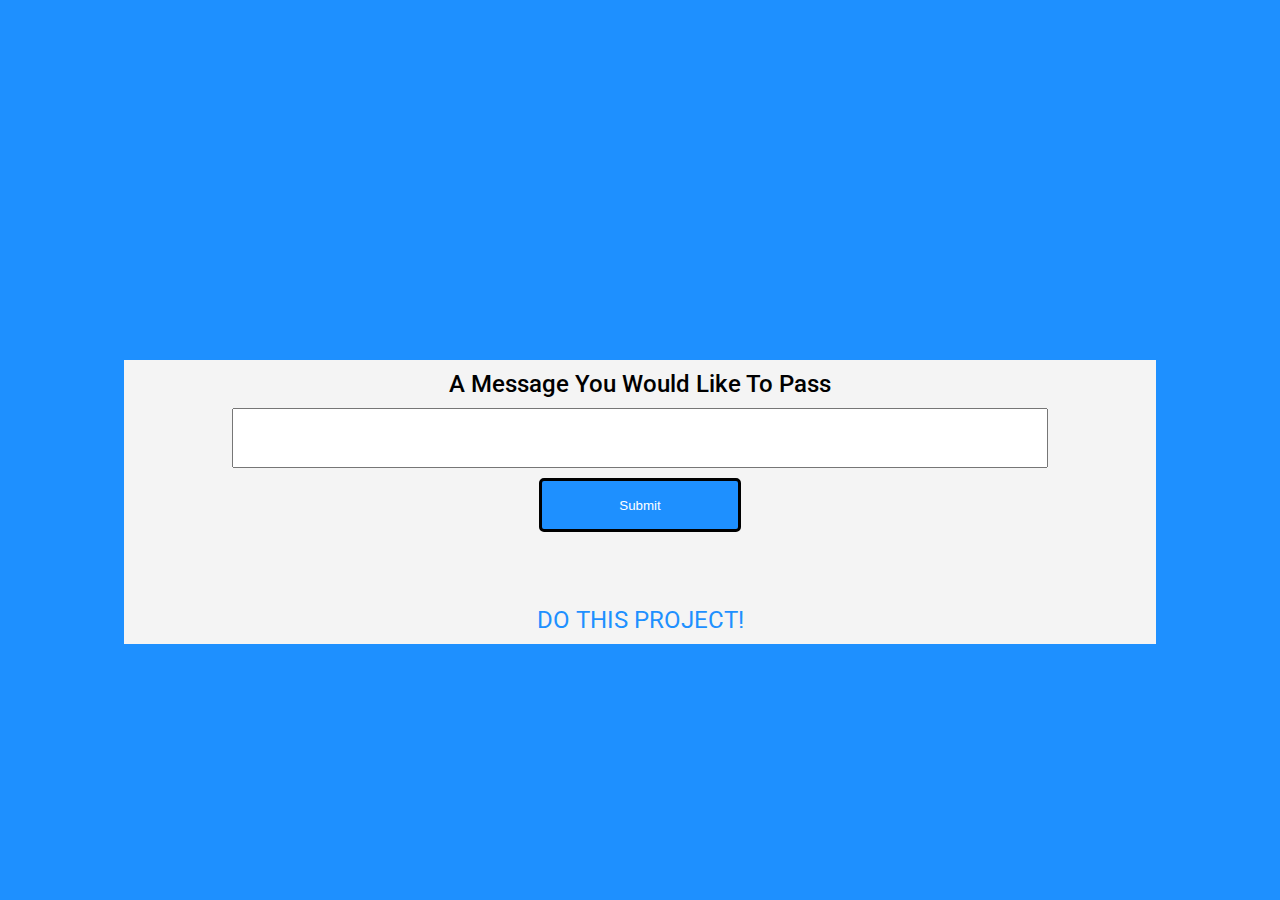
<file: a message to pass/index.html>
<!DOCTYPE html>
<html>
<head>
	<title>Message to pass</title>
	<link rel="stylesheet" type="text/css" href="styles.css">
	<link href="https://fonts.googleapis.com/css2?family=Roboto&family=Spirax&display=swap" rel="stylesheet">
	<meta charset="utf-8">
</head>
<body>
	<div id="container">
		<label id="label">A Message You Would Like To Pass</label>
		<input type="text" name="Message" id="Message">
		<input type="submit" name="submit" id="btn" value="Submit">
		<div id="textarea"></div>
		<label id="final">DO THIS PROJECT!</label>
	</div>
	<script type="text/javascript" src="main.js"></script>
</body>
</html>
</file>
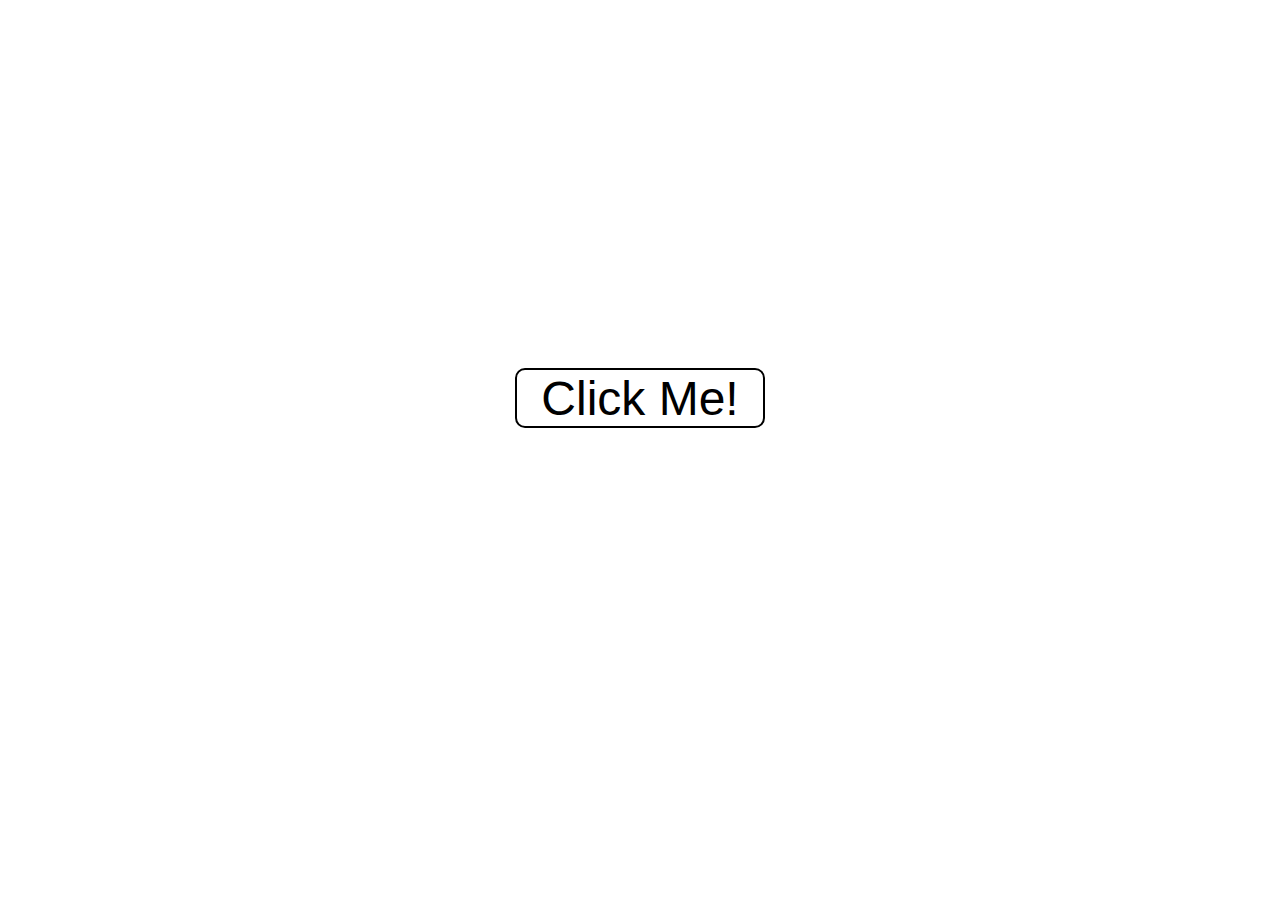
<file: color changing bg/index.html>
<!DOCTYPE html>
<html>
<head>
	<title>Color Changing Button</title>
	<link rel="stylesheet" type="text/css" href="styles.css">
	<meta charset="utf-8">
</head>
<body id="body">
	<div>
		<button id="btn">Click Me!</button>
	</div>
	<script type="text/javascript" src="./main.js">
	</script>
</body>
</html>
</file>
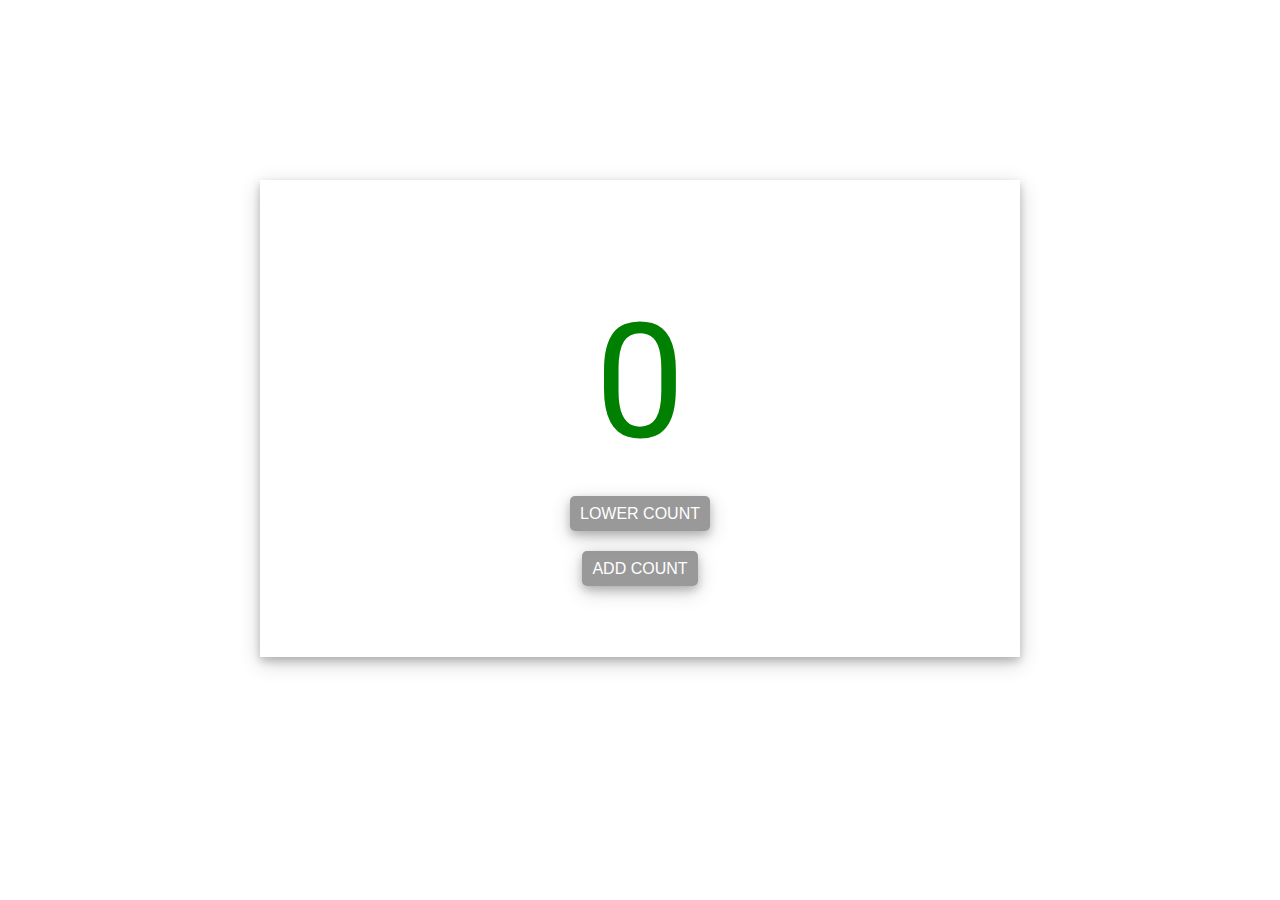
<file: Counter js/index.html>
<!DOCTYPE html>
<html>
<head>
	<title>Counter JS</title>
	<meta charset="utf-8">
	<link rel="stylesheet" type="text/css" href="styles.css">
	<link href="https://fonts.googleapis.com/css2?family=Roboto&family=Spirax&display=swap" rel="stylesheet">
</head>
<body>
	<div id="container">
		<label id="main">COUNTER</label>
		<div id="counter">
			<p id="secs">0</p>
		</div>
		<button id="lower">LOWER COUNT</button>
		<button id="add">ADD COUNT</button>	
	</div>
	<script type="text/javascript" src="main.js"></script>
</body>
</html>
</file>
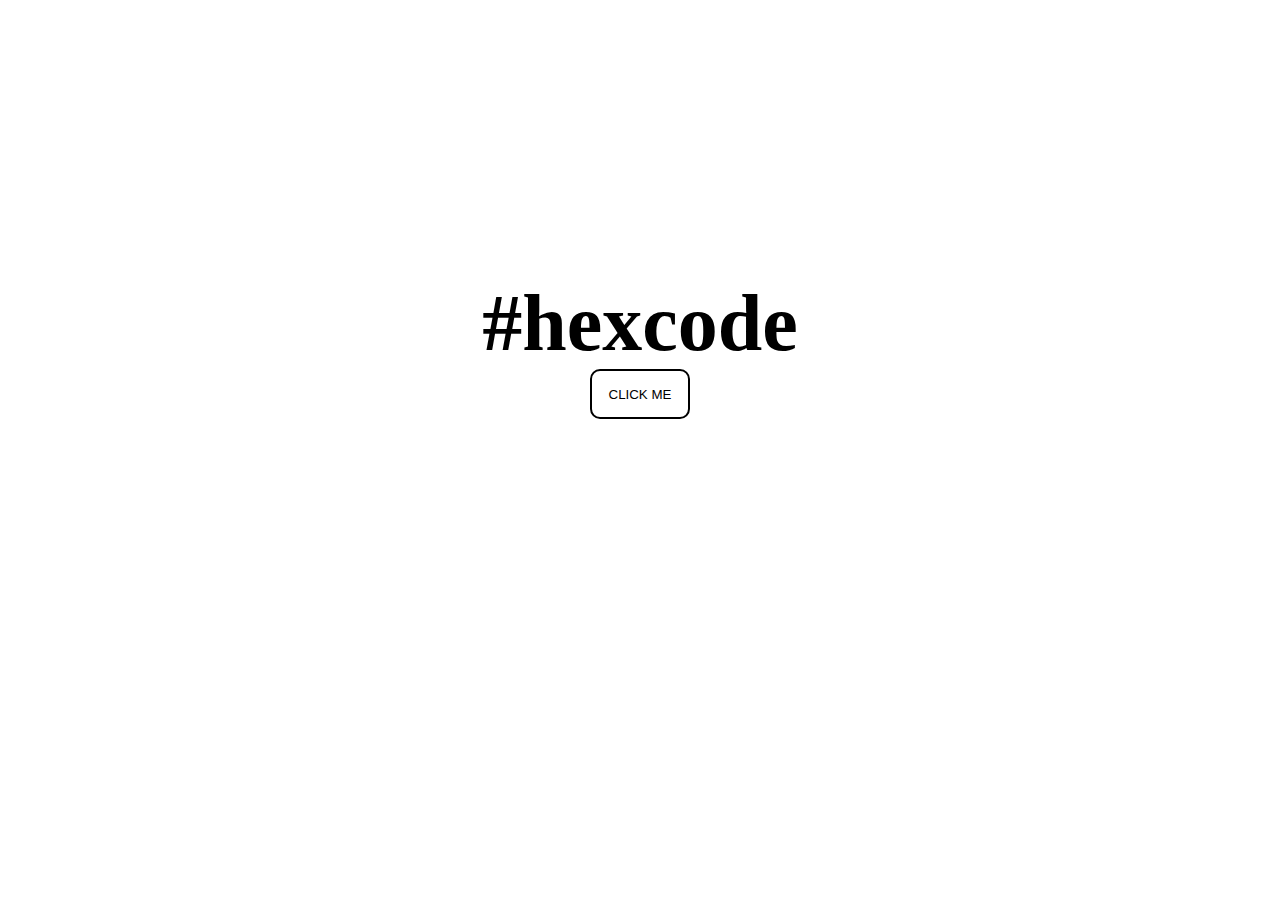
<file: hex change bg/index.html>
<!DOCTYPE html>
<html>
<head>
	<title>Hex Change Bg</title>
	<meta charset="utf-8">
	<link rel="stylesheet" type="text/css" href="styles.css">
</head>
<body id="body">
	<div id="display">	
		<h1 id="name">#hexcode</h1>
		<button id="btn">CLICK ME</button>
	</div>
	<script type="text/javascript" src="main.js"></script>
</body>
</html>
</file>
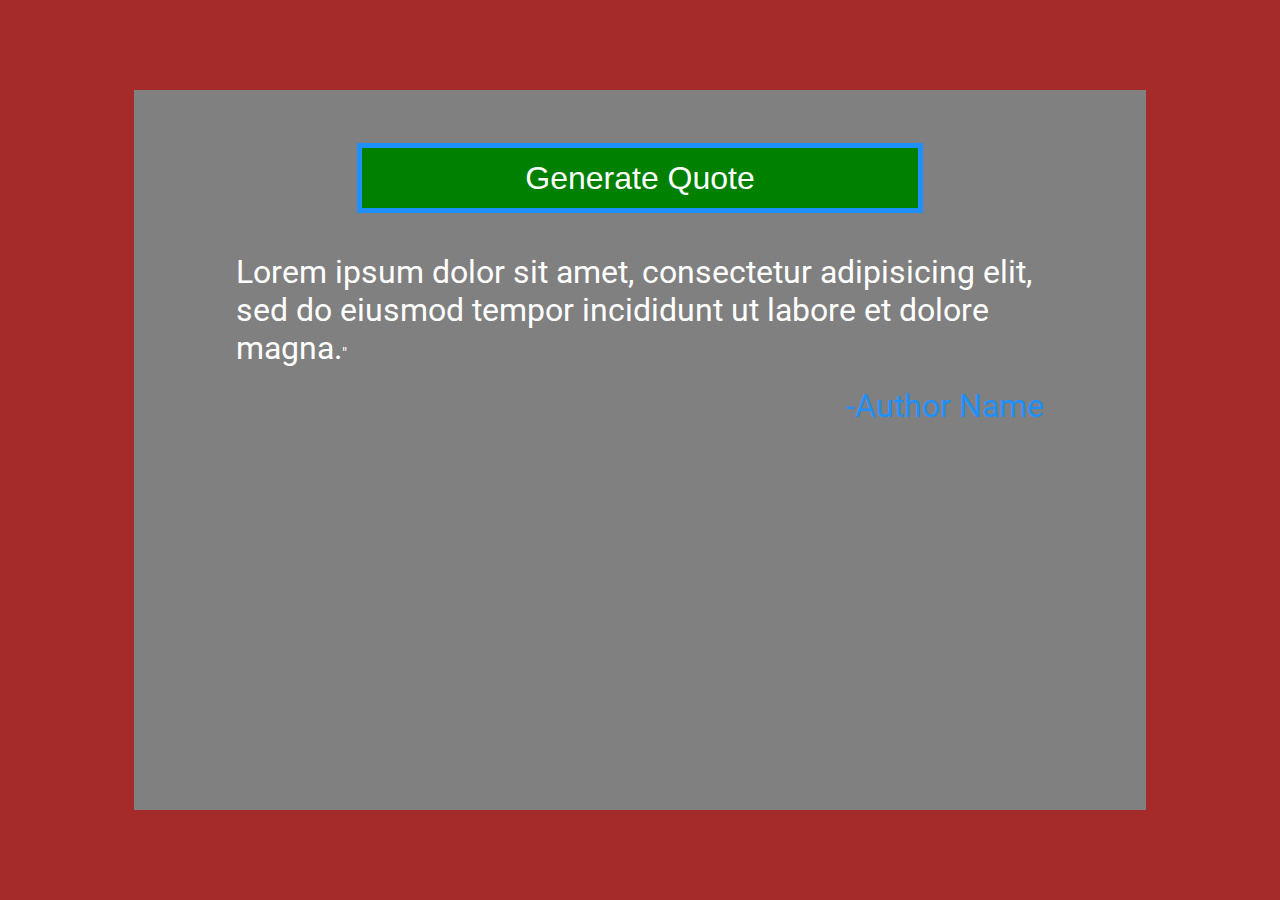
<file: random quote generator/index.html>
<!DOCTYPE html>
<html>
<head>
	<title>Quote generator</title>
	<link rel="stylesheet" type="text/css" href="styles.css">
	<meta charset="utf-8">
	<link href="https://fonts.googleapis.com/css2?family=Roboto&family=Spirax&display=swap" rel="stylesheet">
</head>
<body>
	<div id="container">
		<div id="hidden-bord">
			<button id="btn">
				Generate Quote
			</button>

			<div id="quote">
				<p><p id="item">Lorem ipsum dolor sit amet, consectetur adipisicing elit, sed do eiusmod tempor incididunt ut labore et dolore magna.</p>"</p>
			</div>

			<div id="name-block">
				<p>-<p id="name">Author Name</p></p>
			</div>
		</div>
	</div>
	
	<script type="text/javascript" src="main.js"></script>
</body>
</html>
</file>
<file: a message to pass/styles.css>
body{
	background-color: dodgerblue;
	font-family: 'Roboto', sans-serif;
}

#container{
	width: 80%;
	padding: 10px;
	margin: auto;
	background-color: #f4f4f4;
	margin-top: 40vh;
	text-align: center;
}

#label{
	margin: 10px 0;
	font-size: 1.5em;
	font-weight: 500;

}

#Message{
	margin-top: 10px;
	width: 80%;
	height: 6vh;

}

#btn{
	margin-top: 10px;
	width: 20%;
	height: 6vh;
	background-color: dodgerblue;
	color: white;
	border: 3px solid black;
	border-radius: 5px;
}

#textarea{
	width: 100%;
	height: 6vh;
	text-align: center;
	font-size: 1.5em;
	padding: 0;
	margin: 10px 0;

}

#final{
	color: dodgerblue;
	font-size: 1.5em;
	margin: 10px 0;
}
</file>
<file: color changing bg/styles.css>
body{
	display: flex;
	justify-content: center;
	align-content: center;
}

#btn{
	margin-top: 40vh;
	width: 250px;
	height: 60px;
	background-color: inherit;
	border: solid 2px;
	border-radius: 10px;
	font-size: 3em;
}
</file>
<file: Counter js/styles.css>
body{
	background-image: url(https://www.bethel.ca/wp-content/uploads/2016/07/chainimage-cool-abstract-background-wallpaper-1920x1080-cool-abstract.jpg);
	font-family: 'Roboto', 'san-serif';

}

#container{
	width: 60%;
	margin: auto;
	margin-top: 20vh;
	border: solid 1px white;
	text-align: center;
	padding: 50px 0;
	box-shadow: 0 4px 8px 0 rgba(0, 0, 0, 0.2), 0 6px 20px 0 rgba(0, 0, 0, 0.19);
}

#main{
	color: white;
	font-size: 2em;
}

#counter{
	width: 40%;
	margin: 20px auto;

}


#secs{
	font-size: 10em;
	color: green;
	margin: 0;
	padding: 0;
}

#lower{
	display: block;
	background-color: rgba(0,0,0,0.4);
	color: white;
	font-size: 1em;
	height: 35px;
	border-radius: 5px;
	margin: 20px auto 0 auto;
	padding: 5px 10px;
	border: none;
	box-shadow: 0 4px 8px 0 rgba(0, 0, 0, 0.2), 0 6px 20px 0 rgba(0, 0, 0, 0.19);
}

#add{
	background-color: rgba(0,0,0,0.4);
	color: white;
	font-size: 1em;
	height: 35px;
	border-radius: 5px;
	margin: 20px 0;
	padding: 5px 10px;
	border: none;
	box-shadow: 0 4px 8px 0 rgba(0, 0, 0, 0.2), 0 6px 20px 0 rgba(0, 0, 0, 0.19);
}
</file>
<file: hex change bg/styles.css>
body{
	display: flex;
	justify-content: center;
}

#display{
	margin-top: 30vh;
	text-align: center;
}

#name{
	font-size: 5em;
	color: black;
	margin: 0;
	padding: 0;
}

#btn{
	border-radius: 10px;
	width: 100px;
	height: 50px;
	border: solid 2px;
	background-color: inherit;
}
</file>
<file: random quote generator/styles.css>
@keyframes bgswitch{
	0%{
		background-color: brown;
	}

	33%{
		background-color: green;
	}

	67%{
		background-color: dodgerblue ;
	}

	100%{
		background-color: brown;
	}
}





body{
	background-color: brown;
	font-family: 'Roboto', sans-serif;
	animation-name: bgswitch;
	animation-duration: 3s;
	animation-iteration-count: infinite;
}

p{
	padding: 0;
	margin: 0;
}
#container{
	width: 80%;
	height: 80vh;
	margin:auto;
	margin-top: 10vh;
	background-color: grey;
}

#hidden-bord{
	width: 80%;
	height: 80%;
	margin: auto;
	border: solid 3px grey;
}

#btn{
	width: 70%;
	height: 70px;
	background-color: green;
	border: solid 5px dodgerblue;
	color: white;
	font-size: 2em;
	display: block;
	margin: 50px auto 40px auto;
}

#quote{
	width: 100%;
	color: white;
}

#quot{
	font-family: 'Spirax', cursive;
	font-size: 5em;
	padding: 0;
	margin: 0;
}

#quote p{
	display: inline;
	font-size: 2em;
	margin: 0;
	padding: 0;
}

#name-block{
	float: right;
	margin-top: 20px;
}

#name, #name-block p{
	display: inline;
	font-size: 2em;
	color: dodgerblue;
}
</file>
